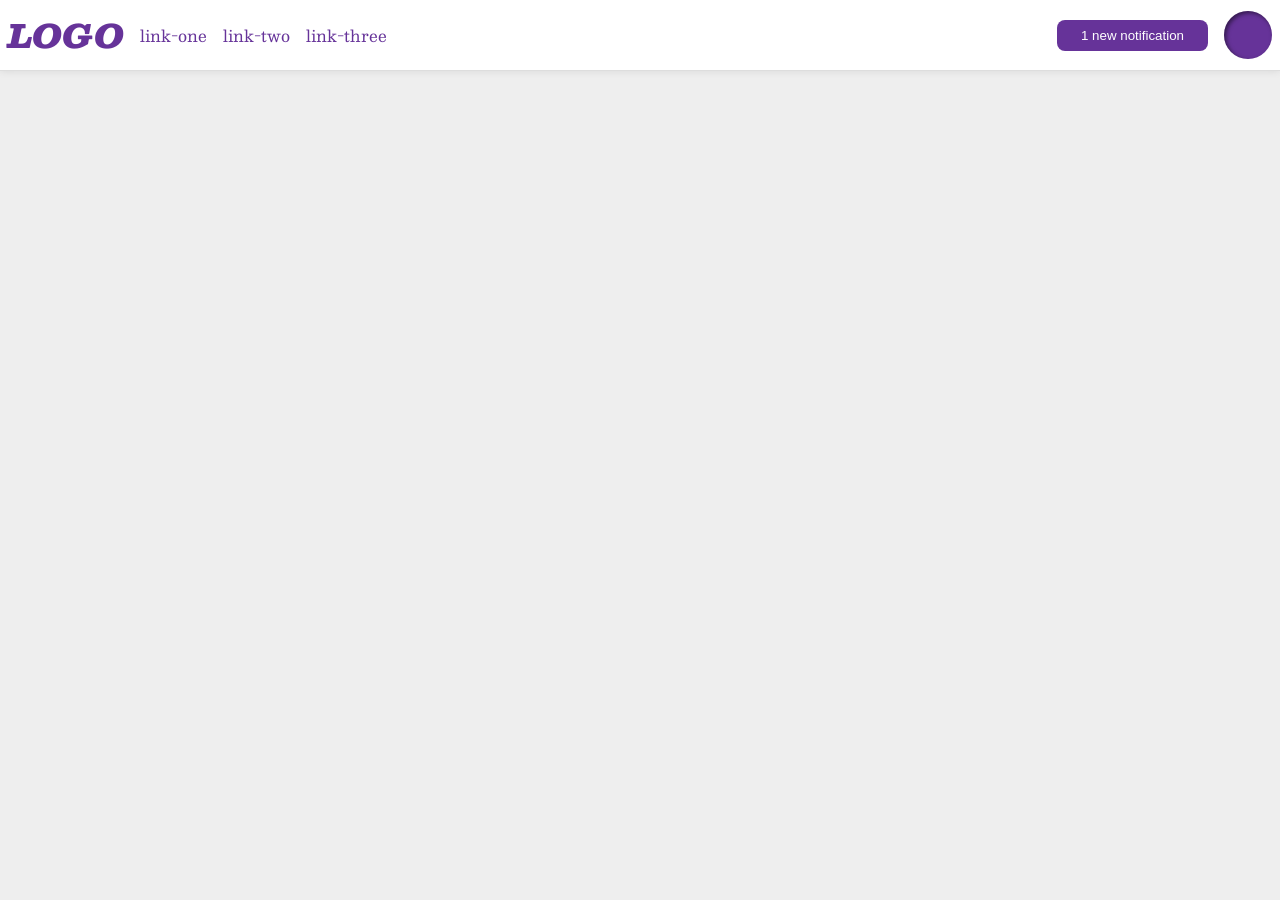
<file: foundations/flex/03-flex-header-2/index.html>
<!DOCTYPE html>
<html lang="en">
  <head>
    <meta charset="UTF-8">
    <meta http-equiv="X-UA-Compatible" content="IE=edge">
    <meta name="viewport" content="width=device-width, initial-scale=1.0">
    <title>Flex Header 2</title>
    <link rel="stylesheet" href="style.css">
  </head>
  <body>
    <div class="header">
      <div class="left">
      <div class="logo">
        LOGO
      </div>
      <ul class="links">
        <li><a href="https://google.com">link-one</a></li>
        <li><a href="https://google.com">link-two</a></li>
        <li><a href="https://google.com">link-three</a></li>
      </ul>
      </div>
      <div class="right">
      <button class="notifications">
        1 new notification
      </button>
      <div class="profile-image"></div>
    </div>
    </div>
  </body>
</html>
</file>
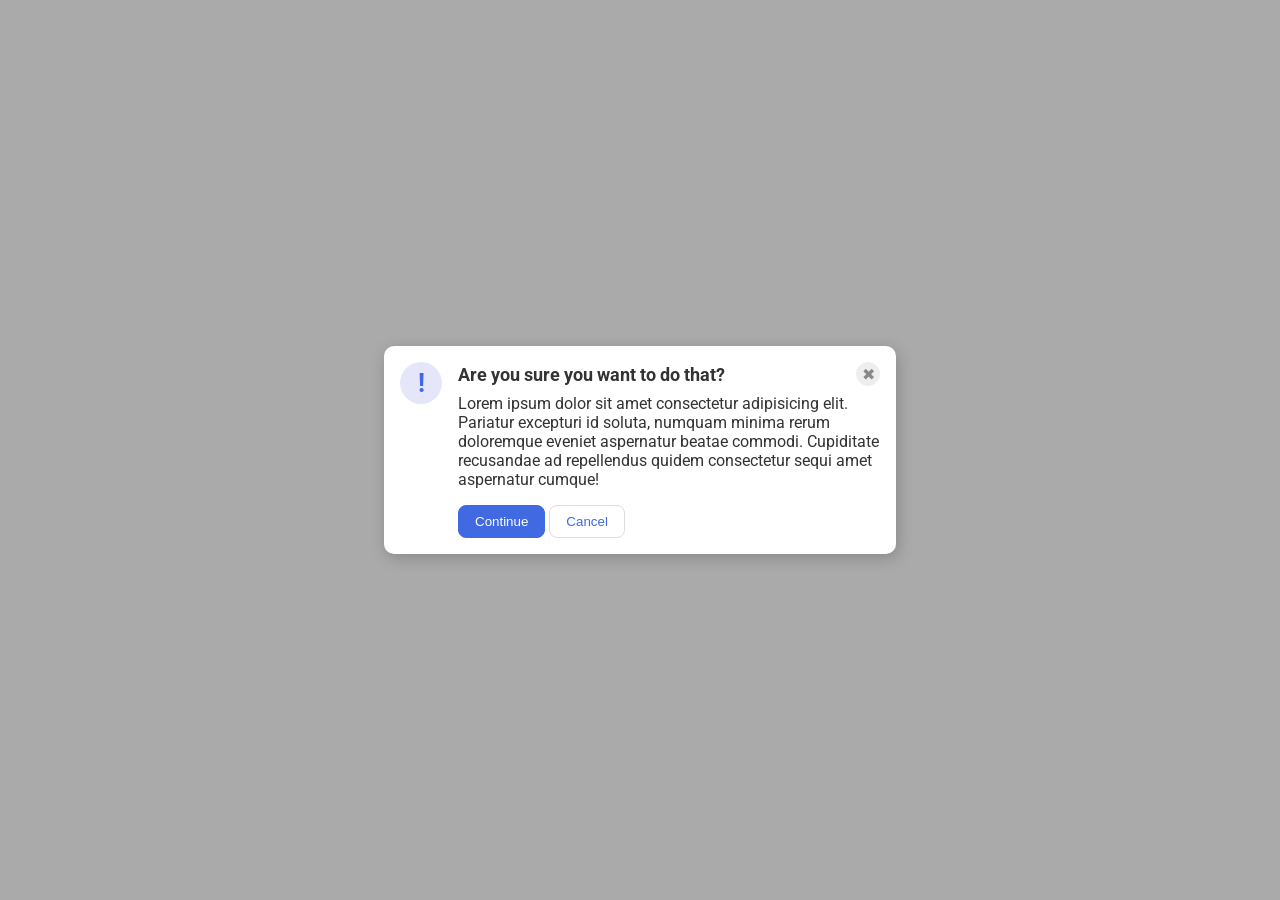
<file: foundations/flex/05-flex-modal/index.html>
<!DOCTYPE html>
<html lang="en">
  <head>
    <meta charset="UTF-8">
    <meta http-equiv="X-UA-Compatible" content="IE=edge">
    <meta name="viewport" content="width=device-width, initial-scale=1.0">
    <link rel="stylesheet" href="style.css">
    <title>Modal</title>
  </head>
  <body>
    <div class="modal">
      <div class="icon">!</div>
      <div class="container">
      <div class="header">Are you sure you want to do that?
      <button class="close-button">✖</button>
      </div>
      <div class="text">Lorem ipsum dolor sit amet consectetur adipisicing elit. Pariatur excepturi id soluta, numquam minima rerum doloremque eveniet aspernatur beatae commodi. Cupiditate recusandae ad repellendus quidem consectetur sequi amet aspernatur cumque!</div>
      <button class="continue">Continue</button>
      <button class="cancel">Cancel</button>
    </div>
    </div>
  </body>
</html>
</file>
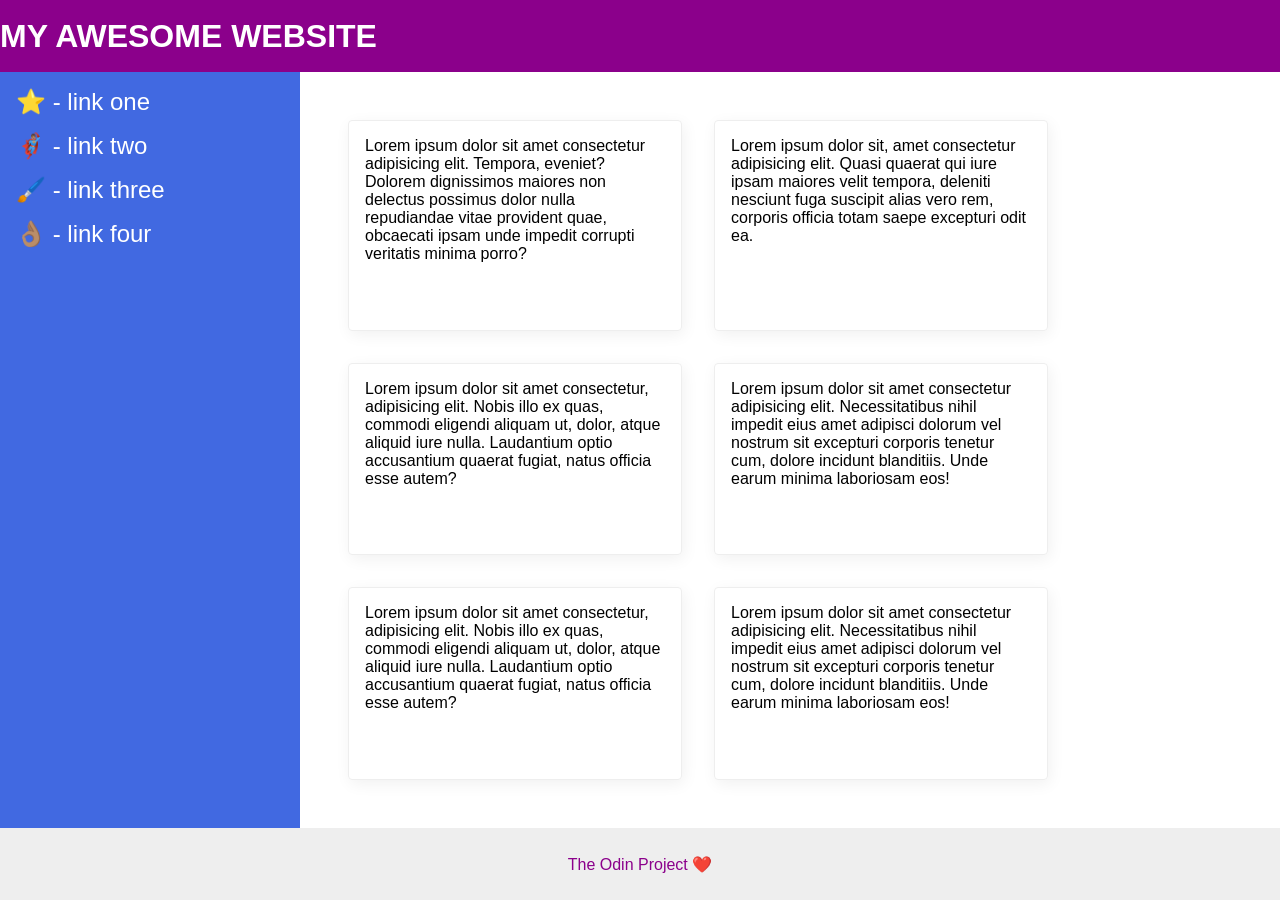
<file: foundations/flex/07-flex-layout-2/index.html>
<!DOCTYPE html>
<html lang="en">
  <head>
    <meta charset="UTF-8">
    <meta http-equiv="X-UA-Compatible" content="IE=edge">
    <meta name="viewport" content="width=device-width, initial-scale=1.0">
    <title>The Holy Grail</title>
    <link rel="stylesheet" href="style.css">
  </head>
  <body>
    <div class="header">
      MY AWESOME WEBSITE
    </div>
    <div class="body">
    <div class="sidebar">
      <ul>
        <li><a href="#">⭐ - link one</a></li>
        <li><a href="#">🦸🏽‍♂️ - link two</a></li>
        <li><a href="#">🖌️ - link three</a></li>
        <li><a href="#">👌🏽 - link four</a></li>
      </ul>
    </div>
    <div class="container">
    <div class="card">Lorem ipsum dolor sit amet consectetur adipisicing elit. Tempora, eveniet? Dolorem dignissimos maiores non delectus possimus dolor nulla repudiandae vitae provident quae, obcaecati ipsam unde impedit corrupti veritatis minima porro?</div>
    <div class="card">Lorem ipsum dolor sit, amet consectetur adipisicing elit. Quasi quaerat qui iure ipsam maiores velit tempora, deleniti nesciunt fuga suscipit alias vero rem, corporis officia totam saepe excepturi odit ea.</div>
    <div class="card">Lorem ipsum dolor sit amet consectetur, adipisicing elit. Nobis illo ex quas, commodi eligendi aliquam ut, dolor, atque aliquid iure nulla. Laudantium optio accusantium quaerat fugiat, natus officia esse autem?</div>
    <div class="card">Lorem ipsum dolor sit amet consectetur adipisicing elit. Necessitatibus nihil impedit eius amet adipisci dolorum vel nostrum sit excepturi corporis tenetur cum, dolore incidunt blanditiis. Unde earum minima laboriosam eos!</div>
    <div class="card">Lorem ipsum dolor sit amet consectetur, adipisicing elit. Nobis illo ex quas, commodi eligendi aliquam ut, dolor, atque aliquid iure nulla. Laudantium optio accusantium quaerat fugiat, natus officia esse autem?</div>
    <div class="card">Lorem ipsum dolor sit amet consectetur adipisicing elit. Necessitatibus nihil impedit eius amet adipisci dolorum vel nostrum sit excepturi corporis tenetur cum, dolore incidunt blanditiis. Unde earum minima laboriosam eos!</div>
    </div>
    </div>
    <div class="footer">
      The Odin Project ❤️
    </div>
  </body>
</html>
</file>
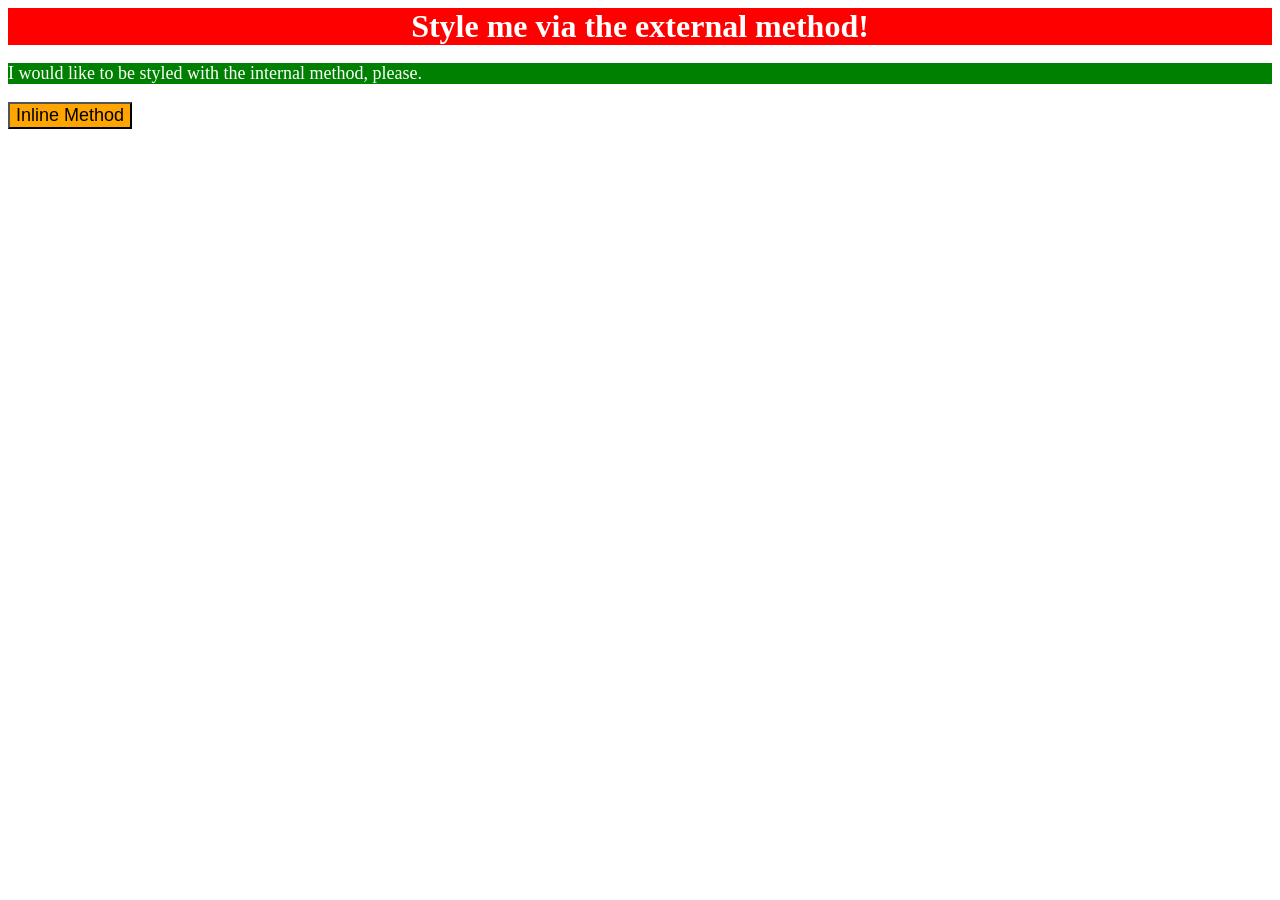
<file: foundations/intro-to-css/01-css-methods/index.html>
<!DOCTYPE html>
<html lang="en">
  <head>
    <meta charset="UTF-8">
    <meta http-equiv="X-UA-Compatible" content="IE=edge">
    <meta name="viewport" content="width=device-width, initial-scale=1.0">
    <link rel="stylesheet" href="styles.css">
    <style>
     p {
        background-color: green;
        color: white;
        font-size: 18px;
      }
    </style>
    <title>Methods for Adding CSS</title>
  </head>
  <body>
    <div>Style me via the external method!</div>
    <p>I would like to be styled with the internal method, please.</p>
    <button style="background-color: orange; font-size: 18px;">Inline Method</button>
  </body>
</html>
</file>
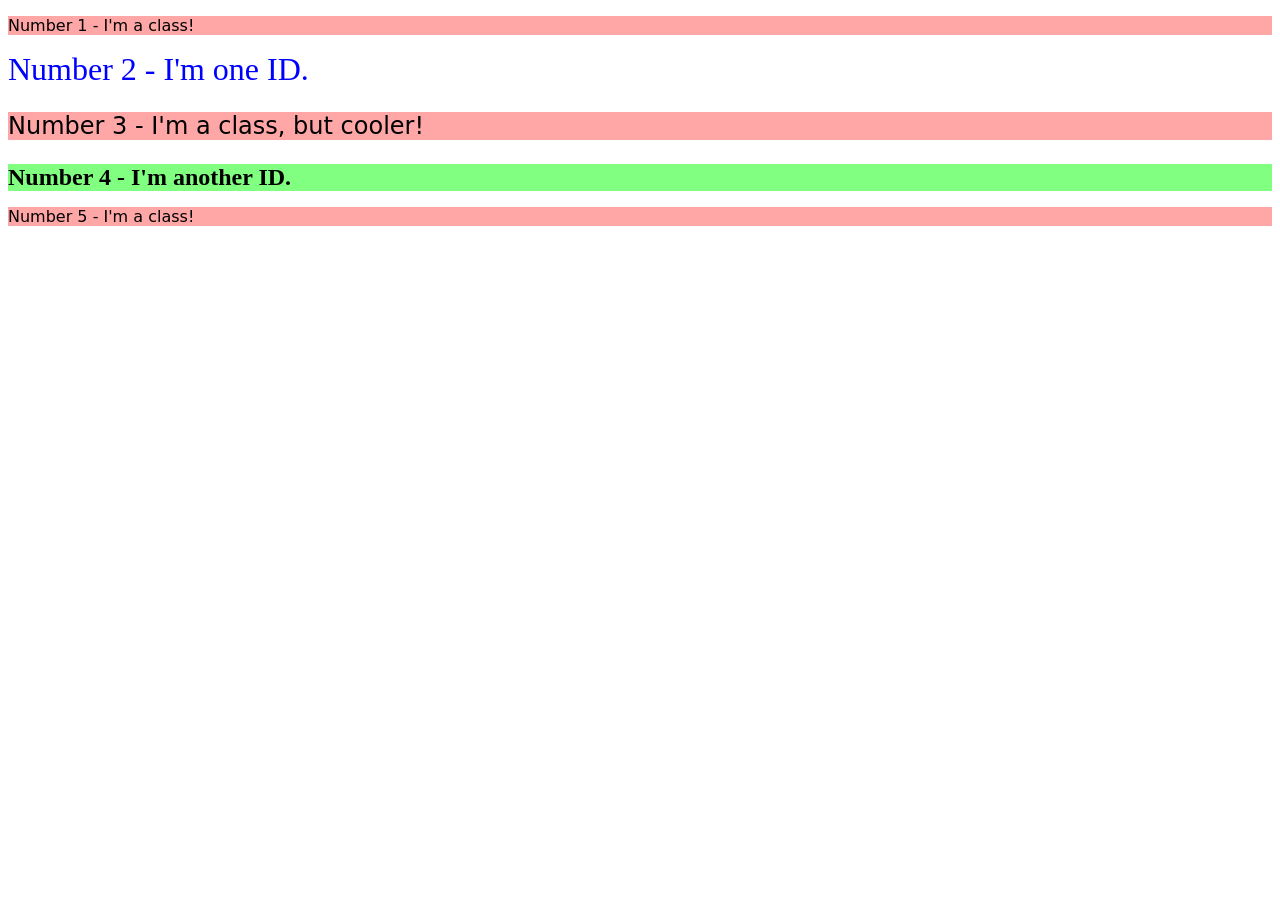
<file: foundations/intro-to-css/02-class-id-selectors/index.html>
<!DOCTYPE html>
<html lang="en">
  <head>
    <meta charset="UTF-8">
    <meta http-equiv="X-UA-Compatible" content="IE=edge">
    <meta name="viewport" content="width=device-width, initial-scale=1.0">
    <title>Class and ID Selectors</title>
    <link rel="stylesheet" href="style.css">
  </head>
  <body>
    <p class="odd-number">Number 1 - I'm a class!</p>
    <div id="second-element">Number 2 - I'm one ID.</div>
    <p class="odd-number font" >Number 3 - I'm a class, but cooler!</p>
    <div id="fourth-element">Number 4 - I'm another ID.</div>
    <p class="odd-number">Number 5 - I'm a class!</p>
  </body>
</html>
</file>
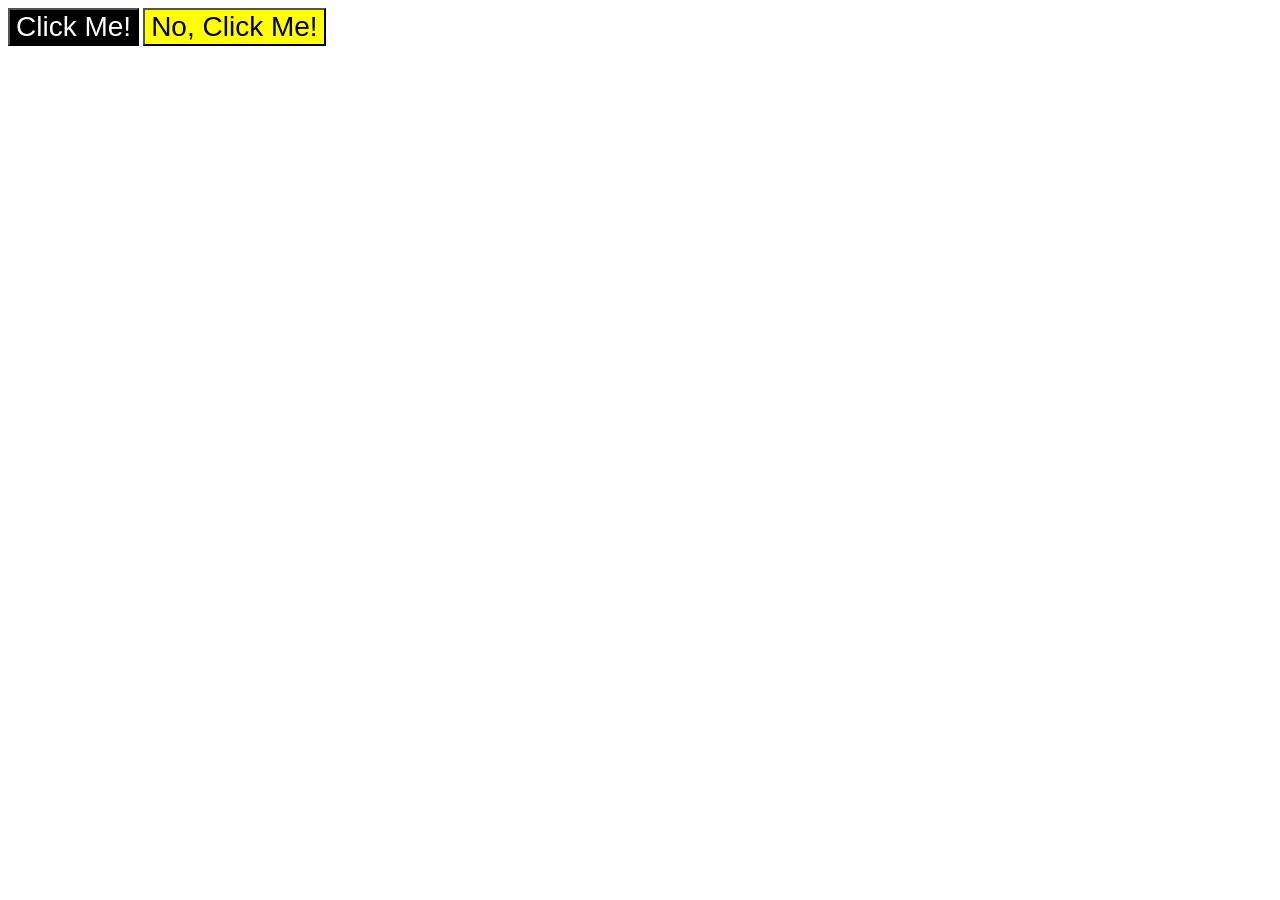
<file: foundations/intro-to-css/03-grouping-selectors/index.html>
<!DOCTYPE html>
<html lang="en">
  <head>
    <meta charset="UTF-8">
    <meta http-equiv="X-UA-Compatible" content="IE=edge">
    <meta name="viewport" content="width=device-width, initial-scale=1.0">
    <title>Grouping Selectors</title>
    <link rel="stylesheet" href="style.css">
  </head>
  <body>
    <button class="first">Click Me!</button>
    <button class="second">No, Click Me!</button>
  </body>
</html>
</file>
<file: foundations/flex/03-flex-header-2/style.css>
/* this is some magical font-importing.  
you'll learn about it later. */
@import url('https://fonts.googleapis.com/css2?family=Besley:ital,wght@0,400;1,900&display=swap');

body {
  margin: 0;
  background: #eee;
  font-family: Besley, serif;
}

.header {
  background: white;
  border-bottom: 1px solid #ddd;
  box-shadow: 0 0 8px rgba(0,0,0,.1);
  display: flex;
  justify-content: space-between;
  padding: 8px;
}

.profile-image {
  background: rebeccapurple;
  box-shadow: inset 2px 2px 4px rgba(0,0,0,.5);
  border-radius: 50%;
  width: 48px;
  height: 48px;
}

.logo {
  color: rebeccapurple;
  font-size: 32px;
  font-weight: 900;
  font-style: italic;
}

button {
  border: none;
  border-radius: 8px;
  background: rebeccapurple;
  color: white;
  padding: 8px 24px;
}

a {
  /* this removes the line under our links */
  text-decoration: none;
  color: rebeccapurple;
}

ul {
  list-style-type: none;
  display: flex;
  margin: 0;
  padding: 0;
  gap: 16px;
}

.left, .right {
  display: flex;
  align-items: center;
  gap: 16px;
}
</file>
<file: foundations/flex/05-flex-modal/style.css>
@import url('https://fonts.googleapis.com/css2?family=Roboto:wght@400;700&display=swap');

html, body {
  height: 100%;
}

body {
  font-family: Roboto, sans-serif;
  margin: 0;
  background: #aaa;
  color: #333;
  /* I'll give you this one for free lol */
  display: flex;
  align-items: center;
  justify-content: center;
}

.modal {
  background: white;
  width: 480px;
  border-radius: 10px;
  box-shadow: 2px 4px 16px rgba(0,0,0,.2);
  display: flex;
  gap: 16px;
  padding: 16px;
}

.icon {
  color: royalblue;
  font-size: 26px;
  font-weight: 700;
  background: lavender;
  width: 42px;
  height: 42px;
  border-radius: 50%;
  display: flex;
  align-items: center;
  justify-content: center;
  flex-shrink: 0;
}

.close-button {
  background: #eee;
  border-radius: 50%;
  color: #888;
  font-weight: 400;
  font-size: 16px;
  height: 24px;
  width: 24px;
  display: flex;
  align-items: center;
  justify-content: center;
  border: 1px solid #eee;
  padding: 0;
}

button {
  cursor: pointer;
  padding: 8px 16px;
  border-radius: 8px;
}

button.continue {
  background: royalblue;
  border: 1px solid royalblue;
  color: white;
}

button.cancel {
  background: white;
  border: 1px solid #ddd;
  color: royalblue;
}

.header {
  display: flex;
  align-items: center;
  justify-content: space-between;
  font-size: 18px;
  font-weight: 700;
  margin-bottom: 8px;
}

.text {
  margin-bottom: 16px;
}
</file>
<file: foundations/flex/07-flex-layout-2/style.css>
body {
  font-family: -apple-system, BlinkMacSystemFont, 'Segoe UI', Roboto, Oxygen, Ubuntu, Cantarell, 'Open Sans', 'Helvetica Neue', sans-serif;
  margin: 0;
  min-height: 100vh;
  display: flex;
  flex-direction: column;
}

.header {
  height: 72px;
  background: darkmagenta;
  color: white;
  display: flex;
  align-items: center;
  font-size: 32px;
  font-weight: 900;
}

.footer {
  height: 72px;
  background: #eee;
  color: darkmagenta;
  display: flex;
  align-items: center;
  justify-content: center;
}

.sidebar {
  width: 300px;
  background: royalblue;
  box-sizing: border-box;
  flex-shrink: 0;
  padding: 16px;
}

.card {
  border: 1px solid #eee;
  box-shadow: 2px 4px 16px rgba(0,0,0,.06);
  border-radius: 4px;
  padding: 16px;
  width: 300px;
}

.body {
  flex: 1;
  display: flex;
}

ul {
  list-style-type: none;
  margin: 0;
  padding: 0;
}

li {
  margin-bottom: 16px;
}

a {
  color: white;
  text-decoration: none;
  font-size: 24px;
}

.container {
  padding: 48px;
  display: flex;
  flex-wrap: wrap;
  gap: 32px;
}
</file>
<file: foundations/intro-to-css/01-css-methods/styles.css>
div {
  background-color: red;
  color: white;
  font-size: 32px;
  text-align: center;
  font-weight: bold;
}
</file>
<file: foundations/intro-to-css/02-class-id-selectors/style.css>
/* Add CSS Styling */
.odd-number
{
    background-color: rgb(255, 167, 167);
    font-family: verdana, "dejavu sans", sans-serif;
}
#second-element
{
 color: #0000ff;
 font-size: 32px;
}
.font
{
    font-size: 24px;
}
#fourth-element
{
    background-color: hsl(120, 100%, 75%);
    font-size: 24px;
    font-weight: bold;
}
</file>
<file: foundations/intro-to-css/03-grouping-selectors/style.css>
/* Add CSS Styling */
.first,
.second
{
    font-family: Helvetica, "Times New Roman", sans-serif;
    font-size: 28px;
}
.first
{
   background-color: rgb(0, 0, 0);
    color: white; 
}
.second
{
    background-color: yellow;
}
</file>
